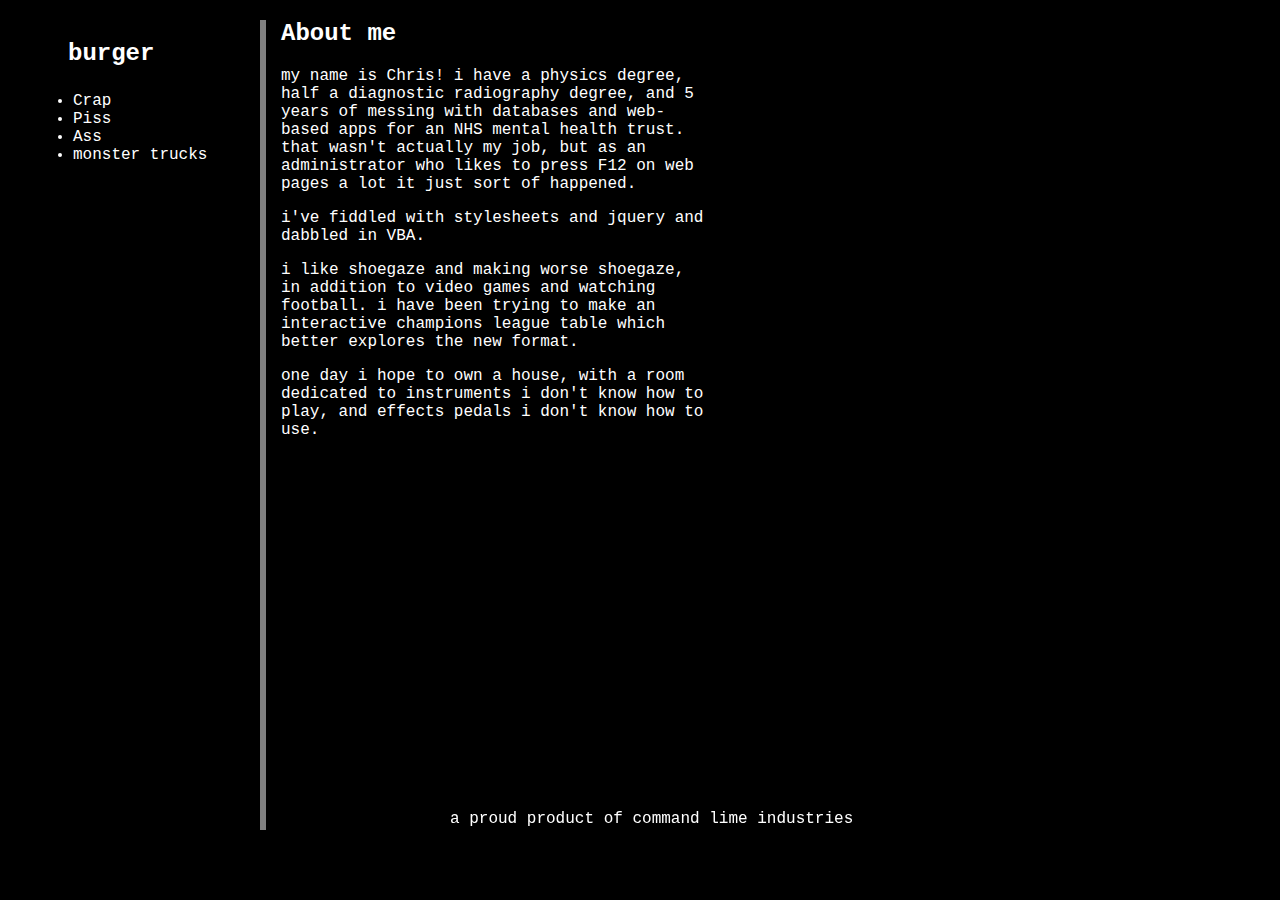
<file: index.html>
<!DOCTYPE html>

<head>
    <title>clown central</title>
    <LINK href="stylesheet.css" rel="stylesheet" type="text/css">
    <link rel="icon" type="image/x-icon" href="/images/favicon.png">
    <meta name="viewport" content="width=device-width, initial-scale=1.0">

</head>
<html lang="en">

<body>
    <div id="nav">
        <h2 id="navhead">burger</h2>
        <ul id="navlist">
            <li>Crap</li>
            <li>Piss</li>
            <li>Ass</li>
            <li>monster trucks</li>
        </ul>
    </div>
    <div id="main">
        <h1 role="heading" id="greg">Hi there!
        </h1>
        <p>I'm posting on the gitted hub! I would money to touch computers.</p>
        <p>Why not check out <a href="/piss.html">some of my works</a> while you have the chance?</p>
        <div>or maybe you would care to click this <a href="/dipshit.html">unrelated link</a> for testing purposes</div>
    </div>
    <h2>About me</h2>
    <div id="about">
        <p>my name is Chris! i have a physics degree, half a diagnostic radiography degree, and 5 years of messing with
            databases and web-based apps for an NHS mental health trust. that wasn't actually my job, but as an
            administrator who likes to press F12 on web pages a lot it just sort of happened.</p>
        <p>i've fiddled with stylesheets and jquery and dabbled in VBA.</p>
        <p>i like shoegaze and making worse shoegaze, in addition to video games and watching football. i have been
            trying to make an interactive champions league table which better explores the new format.</p>
        <p>one day i hope to own a house, with a room dedicated to instruments i don't know how to play, and effects
            pedals i don't know how to use.</p>
    </div>

    <footer>a proud product of command lime industries</footer>
</body>

</html>
</file>
<file: stylesheet.css>
body {
    font-family: 'Courier New', Courier, monospace;
    background-color: black;
    color: white;
    height: 90dvh;
}

#nav {
    float: left;
    max-width: 15dvw;
    min-width: 15dvw;
    border-width: 0 6px 0 0px;
    border-color: grey;
    border-style: solid;
    height: 90dvh;
    margin-right: 15px;
}

#navlist {
    padding: 5px;
}

#navlist li:hover {
    border: 2px;
    border-style: dashed;
    border-color: lime;

}

#navhead {
    text-shadow: 1px grey;
}

div {

    width: fit-content;
    padding-left: 30px;
    margin-left: 30px;
    max-width: 50dvw;
}

#main {
    display: none;
}

#greg {
    font-size: larger;
    font-family: Verdana, Geneva, Tahoma, sans-serif;
    font-weight: bolder;
}

a {
    color: limegreen;
    font-weight: bolder;
}

a:visited {
    color: yellow;
}

footer {
    position: fixed;
    text-align: center;
    left: 50dvh;
    top: 90%;
    z-index: 999;
}
</file>
